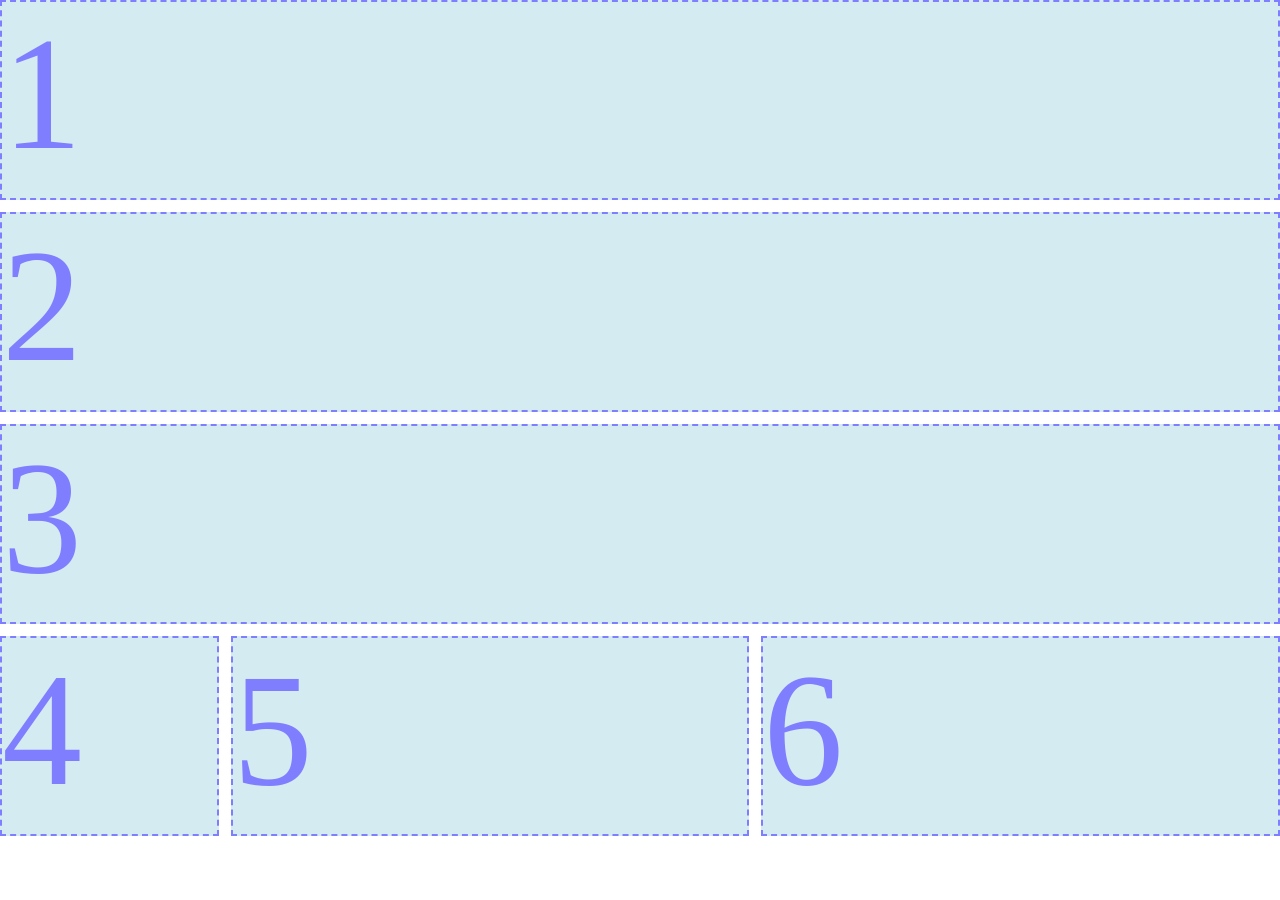
<file: hw4/index.html>
<!DOCTYPE html>
<html lang="en">
<head>
    <meta charset="UTF-8">
    <meta http-equiv="X-UA-Compatible" content="IE=edge">
    <meta name="viewport" content="width=device-width, initial-scale=1.0">
    <title>Assignment 4</title>
    <link rel="stylesheet" href="style.css">
</head>
<body>
    <div class="container">
        <div class="box1">1</div>
        <div class="box2">2</div>
        <div class="box3">3</div>
        <div class="box4">4</div>
        <div class="box5">5</div>
        <div class="box6">6</div>
      </div>    
</body>
</html>
</file>
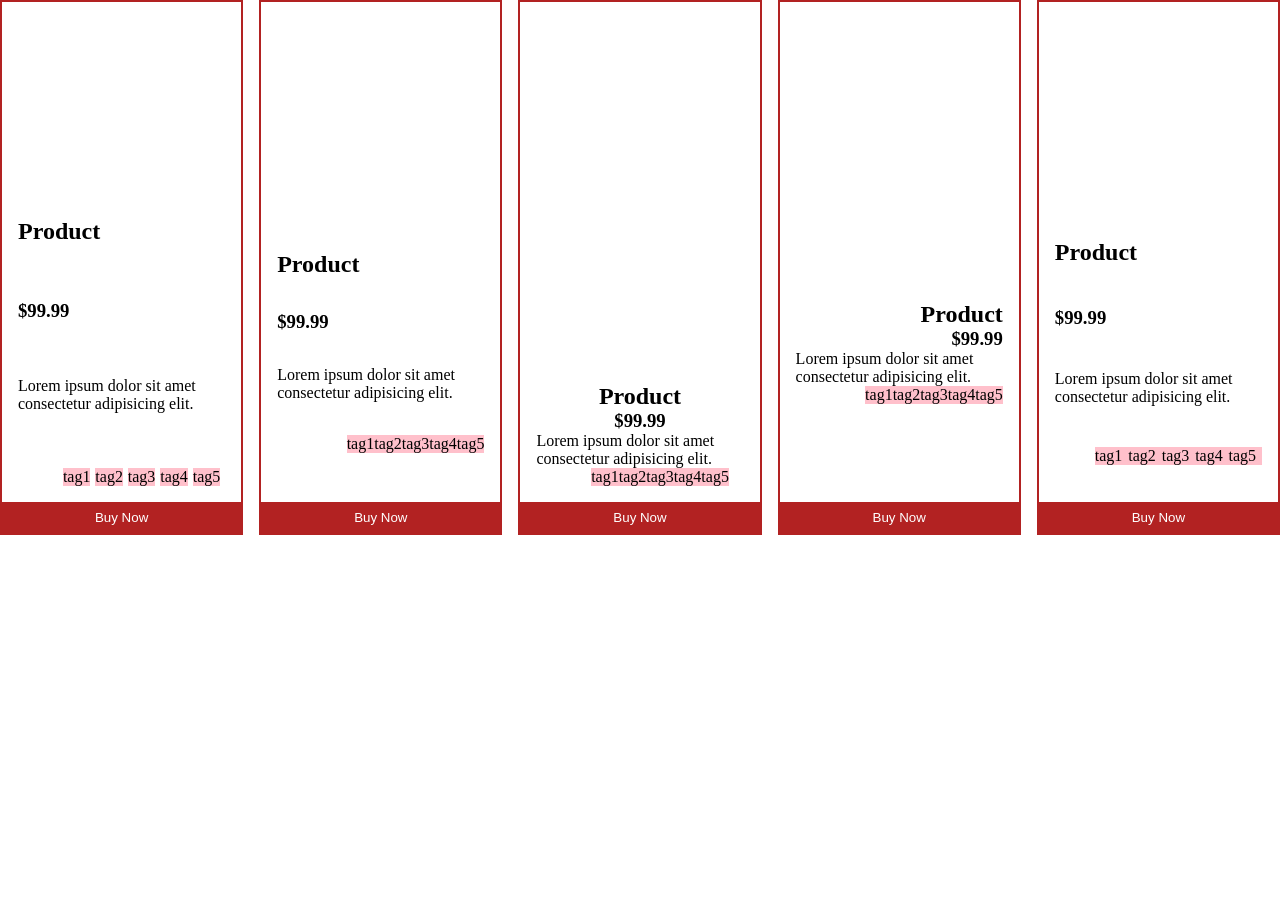
<file: hw5/index.html>
<!DOCTYPE html>
<html lang="en">
    <head>
        <meta charset="UTF-8">
        <meta http-equiv="X-UA-Compatible" content="IE=edge">
        <meta name="viewport" content="width=device-width, initial-scale=1.0">
        <title>Assignment 5</title>
        <link rel="stylesheet" href="style.css">
    </head>
    <body>
    <div class="container">
        <div class="box1">
            <div class="image"></div>
            <div class="info">
                <h2>Product</h2>
                <h3>$99.99</h3>
                <p>Lorem ipsum dolor sit amet consectetur adipisicing elit.</p>
                <ul>
                    <li>tag1</li>
                    <li>tag2</li>
                    <li>tag3</li>
                    <li>tag4</li>
                    <li>tag5</li>
                </ul>
            </div>
            <button>Buy Now</button>
        </div>
        <div class="box2">
            <div class="image"></div>
            <div class="info">
                <h2>Product</h2>
                <h3>$99.99</h3>
                <p>Lorem ipsum dolor sit amet consectetur adipisicing elit.</p>
                <ul>
                    <li>tag1</li>
                    <li>tag2</li>
                    <li>tag3</li>
                    <li>tag4</li>
                    <li>tag5</li>
                </ul>
            </div>
            <button>Buy Now</button>
        </div>
        <div class="box3">
            <div class="image"></div>
            <div class="info">
                <h2>Product</h2>
                <h3>$99.99</h3>
                <p>Lorem ipsum dolor sit amet consectetur adipisicing elit.</p>
                <ul>
                    <li>tag1</li>
                    <li>tag2</li>
                    <li>tag3</li>
                    <li>tag4</li>
                    <li>tag5</li>
                </ul>
            </div>
            <button>Buy Now</button>
        </div>
        <div class="box4">
            <div class="image"></div>
            <div class="info">
                <h2>Product</h2>
                <h3>$99.99</h3>
                <p>Lorem ipsum dolor sit amet consectetur adipisicing elit.</p>
                <ul>
                    <li>tag1</li>
                    <li>tag2</li>
                    <li>tag3</li>
                    <li>tag4</li>
                    <li>tag5</li>
                </ul>
            </div>
            <button>Buy Now</button>
        </div>
        <div class="box5">
            <div class="image"></div>
            <div class="info">
                <h2>Product</h2>
                <h3>$99.99</h3>
                <p>Lorem ipsum dolor sit amet consectetur adipisicing elit.</p>
                <ul>
                    <li>tag1</li>
                    <li>tag2</li>
                    <li>tag3</li>
                    <li>tag4</li>
                    <li>tag5</li>
                </ul>
            </div>
            <button>Buy Now</button>
        </div>
</div>
</body>
</html>
</file>
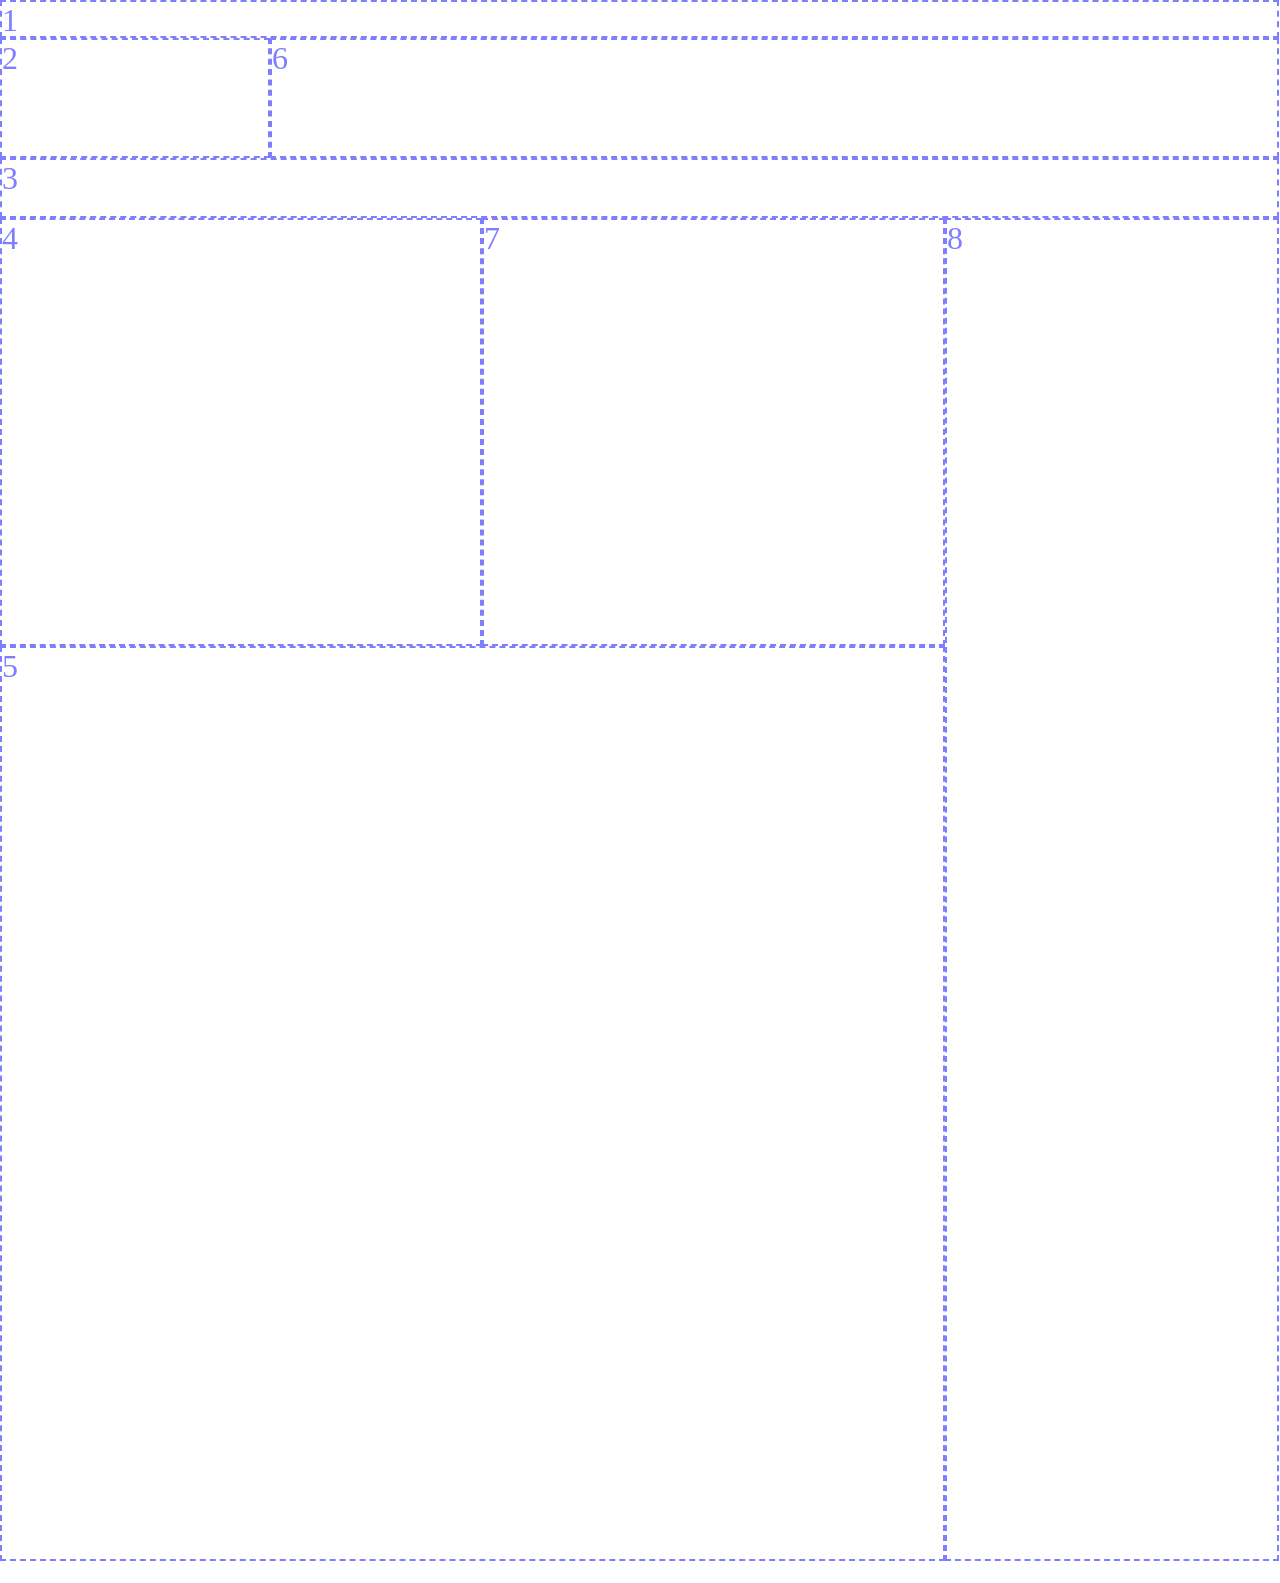
<file: hw7/index.html>
<!DOCTYPE html>
<html lang="en">
  <head>
    <meta charset="UTF-8" />
    <meta http-equiv="X-UA-Compatible" content="IE=edge" />
    <meta name="viewport" content="width=device-width, initial-scale=1.0" />
    <title>Assignment 7</title>
    <link rel="stylesheet" href="style.css" />
  </head>
  <body>
    <div class="container">
      <div class="box1">1</div>
      <div class="box2">2</div>
      <div class="box3">3</div>
      <div class="box4">4</div>
      <div class="box5">5</div>
      <div class="box6">6</div>
      <div class="box7">7</div>
      <div class="box8">8</div>
      </div>
  </body>
</html>
</file>
<file: hw4/style.css>
* {
    margin: 0;
    box-sizing: border-box;
}

body {
    background: url("https://cdn.imgchest.com/files/d7ogckv9my9.png");
    opacity: .5;
    background-repeat: no-repeat;
}

.container {
    max-width: 1400px;
    display: flex; 
    flex-wrap: wrap;
    gap: 12px;
    width: 100%;
}

.container > * {
    background-color: lightblue;
    font-size: 10rem;
    color: blue;
    border: 2px dashed blue;
    flex-grow: 1;
    flex-shrink: 1;
    height: 200px;
}

.box1 {
    flex-basis: 741px;
}
.box2 {
    flex-basis: 641px;
}

.box3 {
    flex-basis: 1440px;
}

.box4 {
    flex-basis: 100px;
}

.box5 {
    flex-basis: 400px;
}

.box6 {
    flex-basis: 400px;
}
</file>
<file: hw5/style.css>
* {
    margin: 0;
    box-sizing: border-box;
}

body {
    font-family: tahoma;
}

.image {
    height: 200px;
    background-size: cover;
    background-position: center;
}

.box1 .image {
    background-image: url("https://unsplash.it/300/200?1");
}

.box2 .image {
    background-image: url("https://unsplash.it/300/200?2");
}

.box3 .image {
    background-image: url("https://unsplash.it/300/200?3");
}

.box4 .image {
    background-image: url("https://unsplash.it/300/200?4");
}
.box5 .image {
    background-image: url("https://unsplash.it/300/200?5");
}

.container {
    display: flex;
    gap: 1rem;
    flex-wrap: wrap;
}

.container > * {
    flex-basis: 200px;
    border: 2px solid firebrick;
    flex-grow: 1;
}

ul {
    display: flex;
    list-style-type: none;
}

ul > * {
    background: pink;
    padding: 0;
}

.info {
    display: flex;
    flex-direction: column;
    height: 300px;
    padding: 1rem;
}

.box1 > .info {
    justify-content: space-between;
}

.box2 > .info {
    justify-content: space-evenly;
}

.box3 > .info {
    justify-content: end;
    align-items: center;
}

.box4 > .info {
    justify-content: center;
    align-items: end;
}

.box5 > .info {
    justify-content: space-around;
}

.box1 ul {
    justify-content: space-evenly;
}

.box2 ul {
    justify-content: end;
}

.box3 ul {
    justify-content: center;
}

.box4 ul {
    justify-content: space-between;
}

.box5 ul {
    justify-content: space-around;
}

.box5 ul > * {
    flex-grow: 1;
}

button {
    background: firebrick;
    padding: 0.5rem;
    border: none;
    width: 100%;
    color: white;
}
</file>
<file: hw7/style.css>
* {
    margin: 0;
    box-sizing: border-box;
}
body {
    background-image: url(https://cdn.imgchest.com/files/g4z9cwlpm72.png);
    background-repeat: no-repeat;
    max-width: 1143px;
    min-height: 1583px;
    font-size: 2rem;
    opacity: .5;
    color: blue;
}
.container > * {
    border: 2px dashed blue;
}

.container {
    display: grid;
    grid-template-rows: 38px 120px 60px 428px 915px;
    grid-template-columns: 270px 212px 463px 334px;
    grid-template-areas: 
        "one one one one"
        "two six six six"
        "three three three three"
        "four four seven eight"
        "five five five eight";
}


.box1 {
    grid-area: one;
}
.box2 {
    grid-area: two;
}
.box3 {
    grid-area: three;
}

.box4 {
    grid-area: four;
}
.box5 {
    grid-area: five;
}
.box6 {
    grid-area: six;
}
.box7 {
    grid-area: seven;
}
.box8 {
    grid-area: eight;
}
</file>
